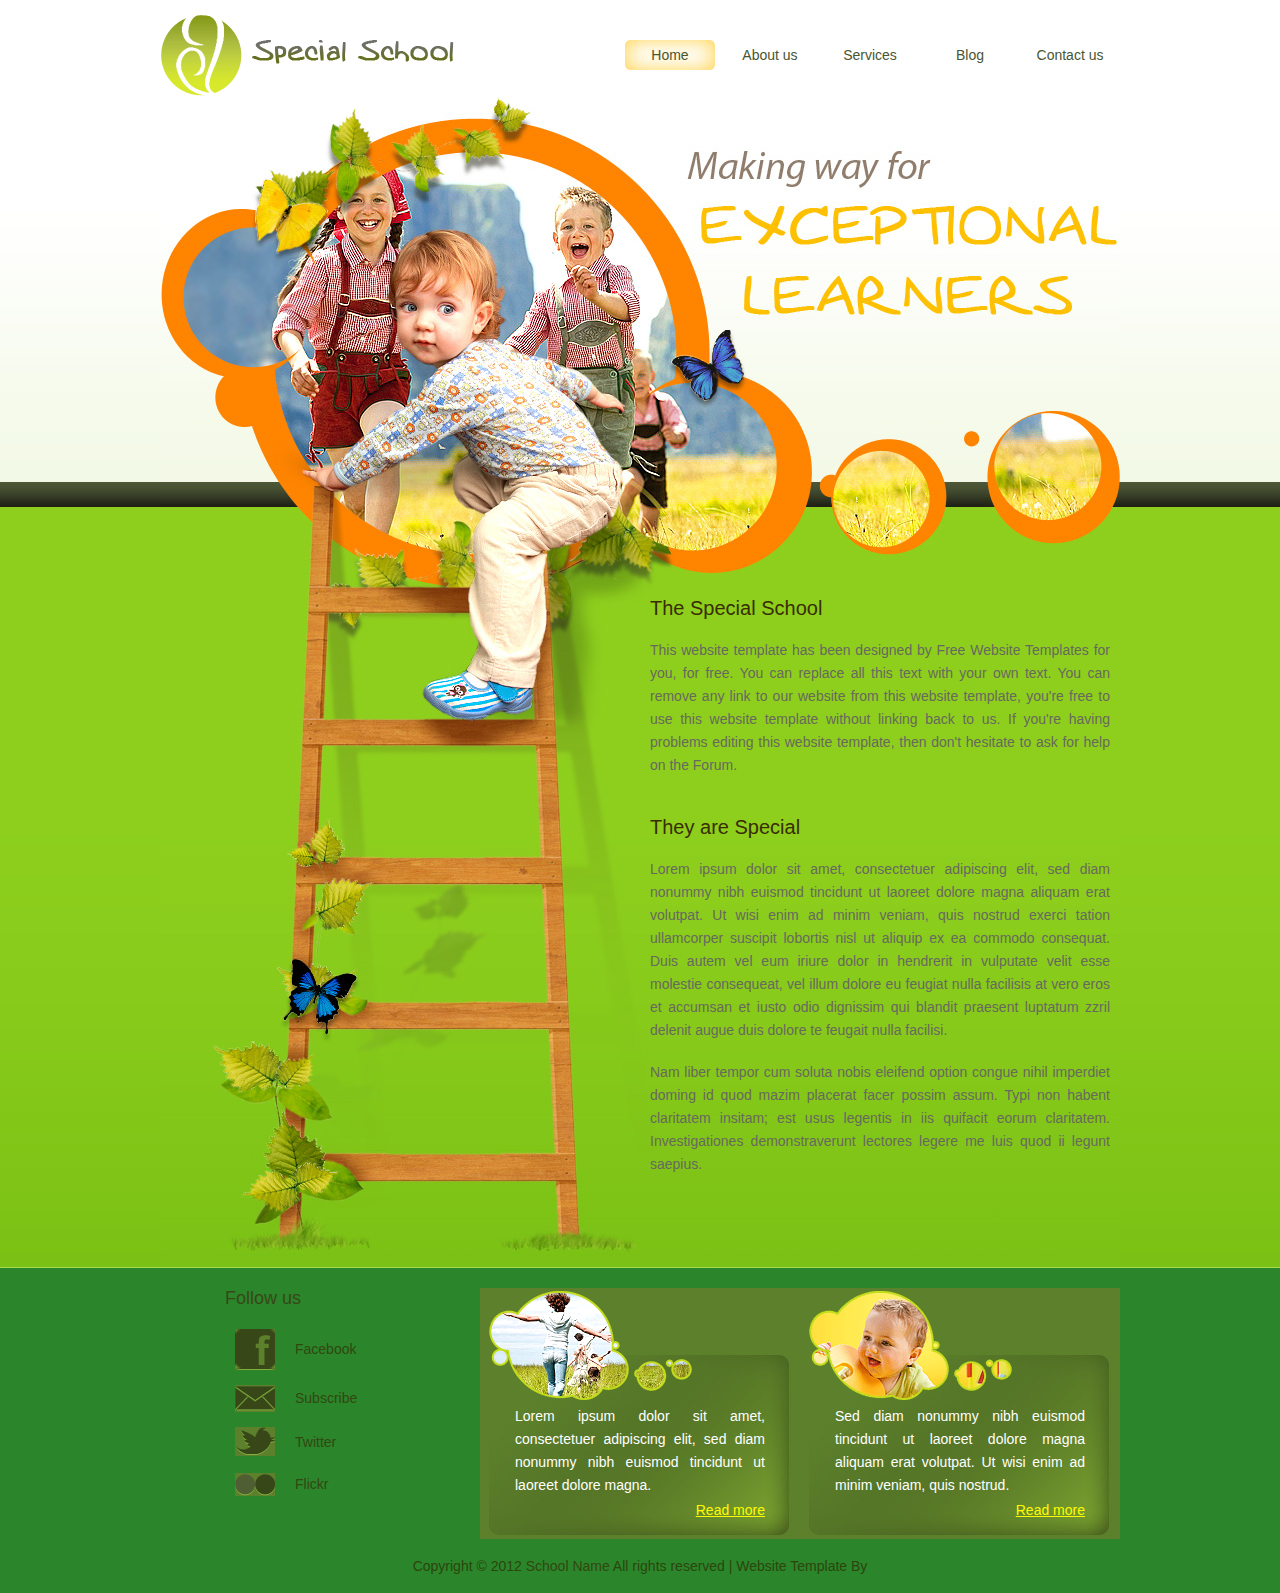
<file: School-website-11-main/index.html>
<!DOCTYPE html>
<html>
<head>
<title>Special School</title>
<meta charset="UTF-8">
<link rel="stylesheet" type="text/css" href="css/style.css">

</head>
<body>
<div id="header">
  <div> <a href="index.html"><img src="images/logo.gif" alt=""></a>
    <ul>
      <li class="current"><a href="index.html">Home</a></li>
      <li><a href="about.html">About us</a></li>
      <li><a href="services.html">Services</a></li>
      <li><a href="blogs.html">Blog</a></li>
      <li><a href="contact.html">Contact us</a></li>
    </ul>
  </div>
</div>
<div id="content">
  <div>
    <div>
      <h1>The Special School</h1>
      <p>This website template has been designed by Free Website Templates for you, for free. You can replace all this text with your own text. You can remove any link to our website from this website template, you're free to use this website template without linking back to us. If you're having problems editing this website template, then don't hesitate to ask for help on the Forum.</p>
      <h2>They are Special</h2>
      <p>Lorem ipsum dolor sit amet, consectetuer adipiscing elit, sed diam nonummy nibh euismod tincidunt ut laoreet dolore magna aliquam erat volutpat. Ut wisi enim ad minim veniam, quis nostrud exerci tation ullamcorper suscipit lobortis nisl ut aliquip ex ea commodo consequat. Duis autem vel eum iriure dolor in hendrerit in vulputate velit esse molestie consequeat, vel illum dolore eu feugiat nulla facilisis at vero eros et accumsan et iusto odio dignissim qui blandit praesent luptatum zzril delenit augue duis dolore te feugait nulla facilisi.</p>
      <p>Nam liber tempor cum soluta nobis eleifend option congue nihil imperdiet doming id quod mazim placerat facer possim assum. Typi non habent claritatem insitam; est usus legentis in iis quifacit eorum claritatem. Investigationes demonstraverunt lectores legere me luis quod ii legunt saepius.</p>
    </div>
  </div>
</div>
<div id="footer">
  <div>
    <div> <span>Follow us</span> <a href="#" class="facebook">Facebook</a> <a href="#" class="subscribe">Subscribe</a> <a href="#" class="twitter">Twitter</a> <a href="#" class="flicker">Flickr</a> </div>
    <ul>
      <li> <a href="#"><img src="images/playing-in-grass.gif" alt=""></a>
        <p>Lorem ipsum dolor sit amet, consectetuer adipiscing elit, sed diam nonummy nibh euismod tincidunt ut laoreet dolore magna.</p>
        <a href="#" class="readmore">Read more</a> </li>
      <li> <a href="#"><img src="images/baby-smiling.gif" alt=""></a>
        <p>Sed diam nonummy nibh euismod tincidunt ut laoreet dolore magna aliquam erat volutpat. Ut wisi enim ad minim veniam, quis nostrud.</p>
        <a href="#" class="readmore">Read more</a> </li>
    </ul>
  </div>
  <p class="footnote">Copyright &copy; 2012 <a href="#">School Name</a> All rights reserved | Website Template By <a target="_blank" href="http://www.freewebsitetemplates.com/%22%3Efreewebsitetemplates.com%3C/a%3E%3C/p%3E"></a></p>
</div>


</body>
</html>
</file>
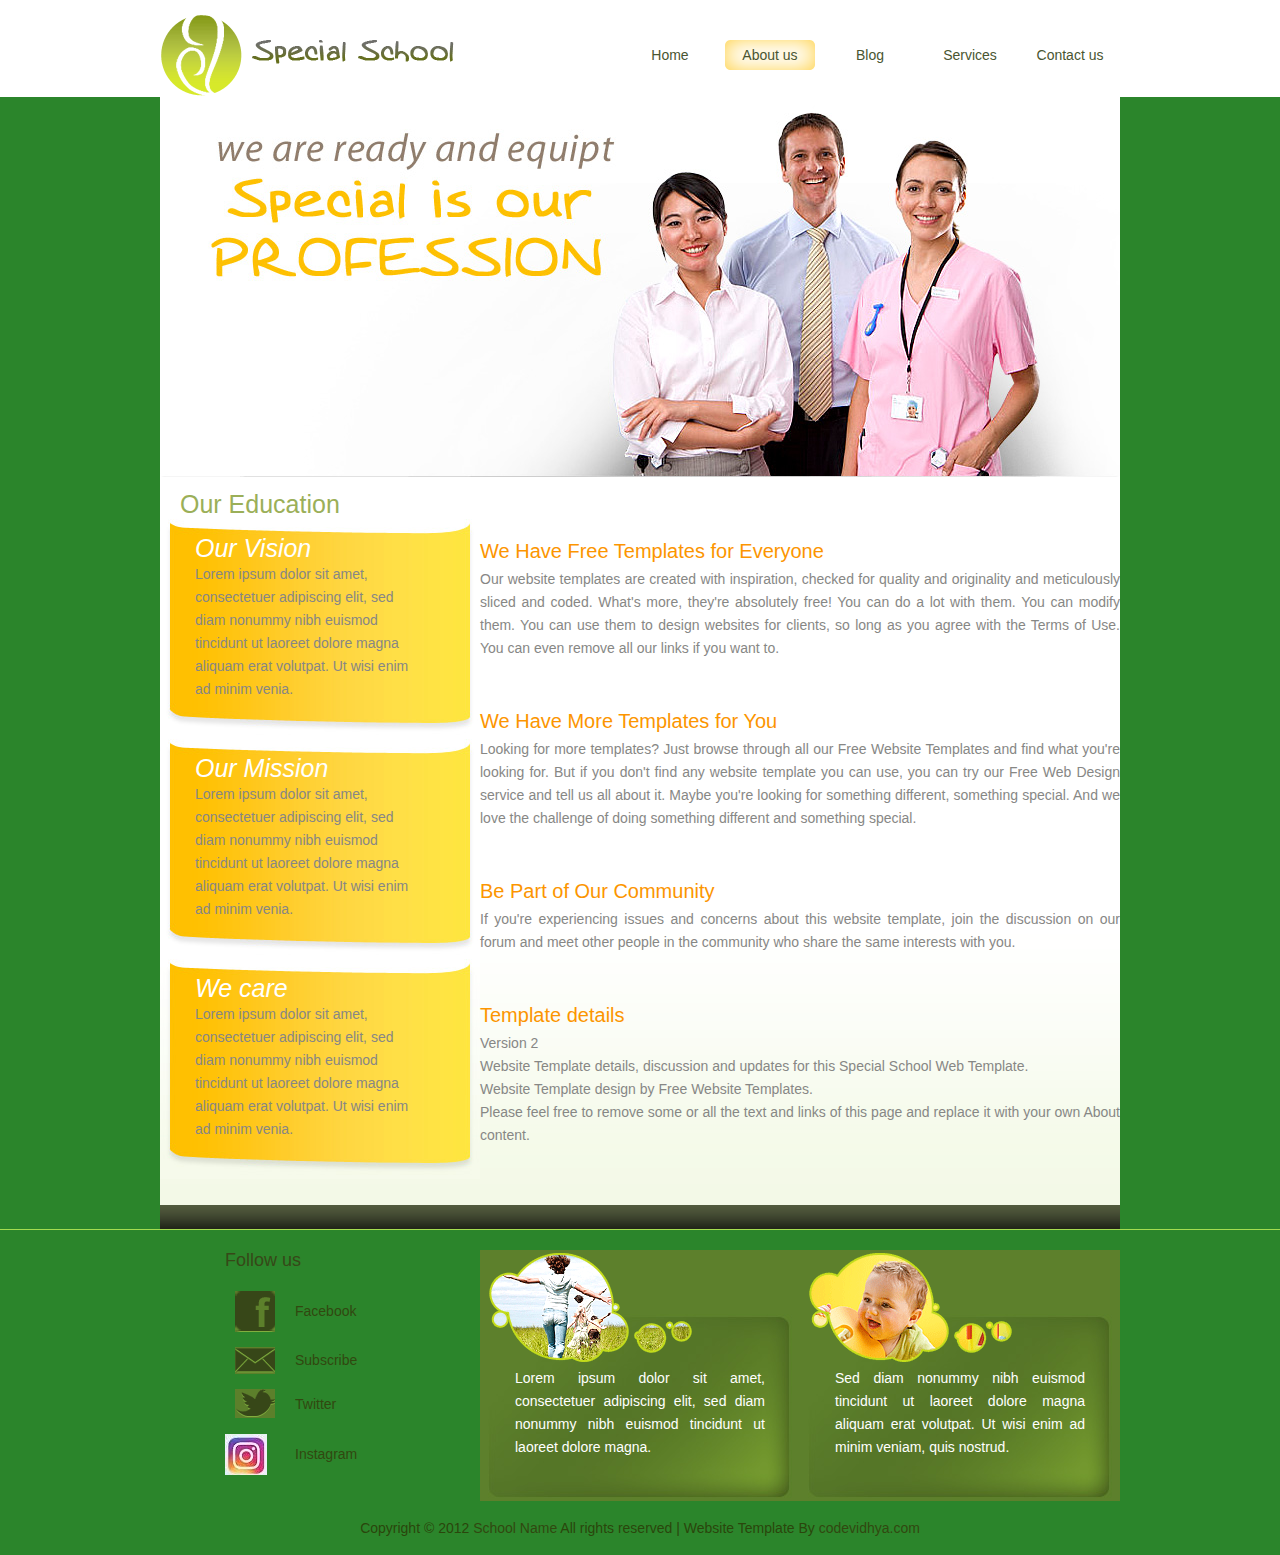
<file: School-website-11-main/about.html>
<!DOCTYPE html>
<html>
<head>
<title>Special School | About</title>
<meta charset="UTF-8">
<link rel="stylesheet" type="text/css" href="css/style.css">

</head>
<body>
<div id="header">
  <div> <a href="index.html"><img src="images/logo.gif" alt=""></a>
    <ul>
      <li><a href="index.html">Home</a></li>
      <li class="current"><a href="about.html">About us</a></li>
      <li><a href="blogs.html">Blog</a></li>
      <li><a href="services.html">Services</a></li>
      <li><a href="contact.html">Contact us</a></li>
    </ul>  
  </div>
</div>
<div class="aboutbox">
  <div id="aboximg"> <img src="images/professionals.jpg" alt=""> </div>
     
    <div id="aboxcontent">
      <div id="sidebar">
        <h3>Our Education</h3>
        <ul>
          <li id="vision"> <span id="ov">Our Vision</span>
            <p id="ovcontent">Lorem ipsum dolor sit amet, consectetuer adipiscing elit, sed diam nonummy nibh euismod tincidunt ut laoreet dolore magna aliquam erat volutpat. Ut wisi enim ad minim venia.</p>
          </li>
          <li id="mission"> <span id="ov">Our Mission</span>
            <p id="ovcontent">Lorem ipsum dolor sit amet, consectetuer adipiscing elit, sed diam nonummy nibh euismod tincidunt ut laoreet dolore magna aliquam erat volutpat. Ut wisi enim ad minim venia.</p>
          </li>
          <li id="wecare"> <span id="ov">We care</span>
            <p id="ovcontent"> Lorem ipsum dolor sit amet, consectetuer adipiscing elit, sed diam nonummy nibh euismod tincidunt ut laoreet dolore magna aliquam erat volutpat. Ut wisi enim ad minim venia.</p>
          </li>
        </ul>
      </div>
      <div id="aside"> <span class="first">We Have Free Templates for Everyone</span>
        <p>Our website templates are created with inspiration, checked for quality and originality and meticulously sliced and coded. What's more, they're absolutely free! You can do a lot with them. You can modify them. You can use them to design websites for clients, so long as you agree with the Terms of Use. You can even remove all our links if you want to.</p>
        <span>We Have More Templates for You</span>
        <p>Looking for more templates? Just browse through all our Free Website Templates and find what you're looking for. But if you don't find any website template you can use, you can try our Free Web Design service and tell us all about it. Maybe you're looking for something different, something special. And we love the challenge of doing something different and something special.</p>
        <span>Be Part of Our Community</span>
        <p>If you're experiencing issues and concerns about this website template, join the discussion on our forum and meet other people in the community who share the same interests with you.</p>
        <span>Template details</span>
        <p>Version 2<br>
          Website Template details, discussion and updates for this Special School Web Template.<br>
          Website Template design by Free Website Templates.<br>
          Please feel free to remove some or all the text and links of this page and replace it with your own About content.</p>
      </div>
    </div>
  </div>
</div>
<div id="footer">
    <div>
        <div id="socialmedia"> <span>Follow us</span> <a href="#" class="facebook">Facebook</a> <a href="#" class="subscribe">Subscribe</a> <a href="#" class="twitter">Twitter</a> <a href="#" class="instagram">Instagram</a> </div>
            <ul id="mainfooter"> 
               <li> <a href="#"><img src="images/playing-in-grass.gif" alt=""></a>
              <p>Lorem ipsum dolor sit amet, consectetuer adipiscing elit, sed diam nonummy nibh euismod tincidunt ut laoreet dolore magna.</p>
        
              <li> <a href="#"><img src="images/baby-smiling.gif" alt=""></a>
              <p>Sed diam nonummy nibh euismod tincidunt ut laoreet dolore magna aliquam erat volutpat. Ut wisi enim ad minim veniam, quis nostrud.</p>
        
        </ul>
  </div>
  <p class="footnote">Copyright &copy; 2012 <a href="#">School Name</a> All rights reserved | Website Template By <a target="_blank" href="http://www.codevidhya.com/">codevidhya.com</a></p>
</div>
</body>
</html>
</file>
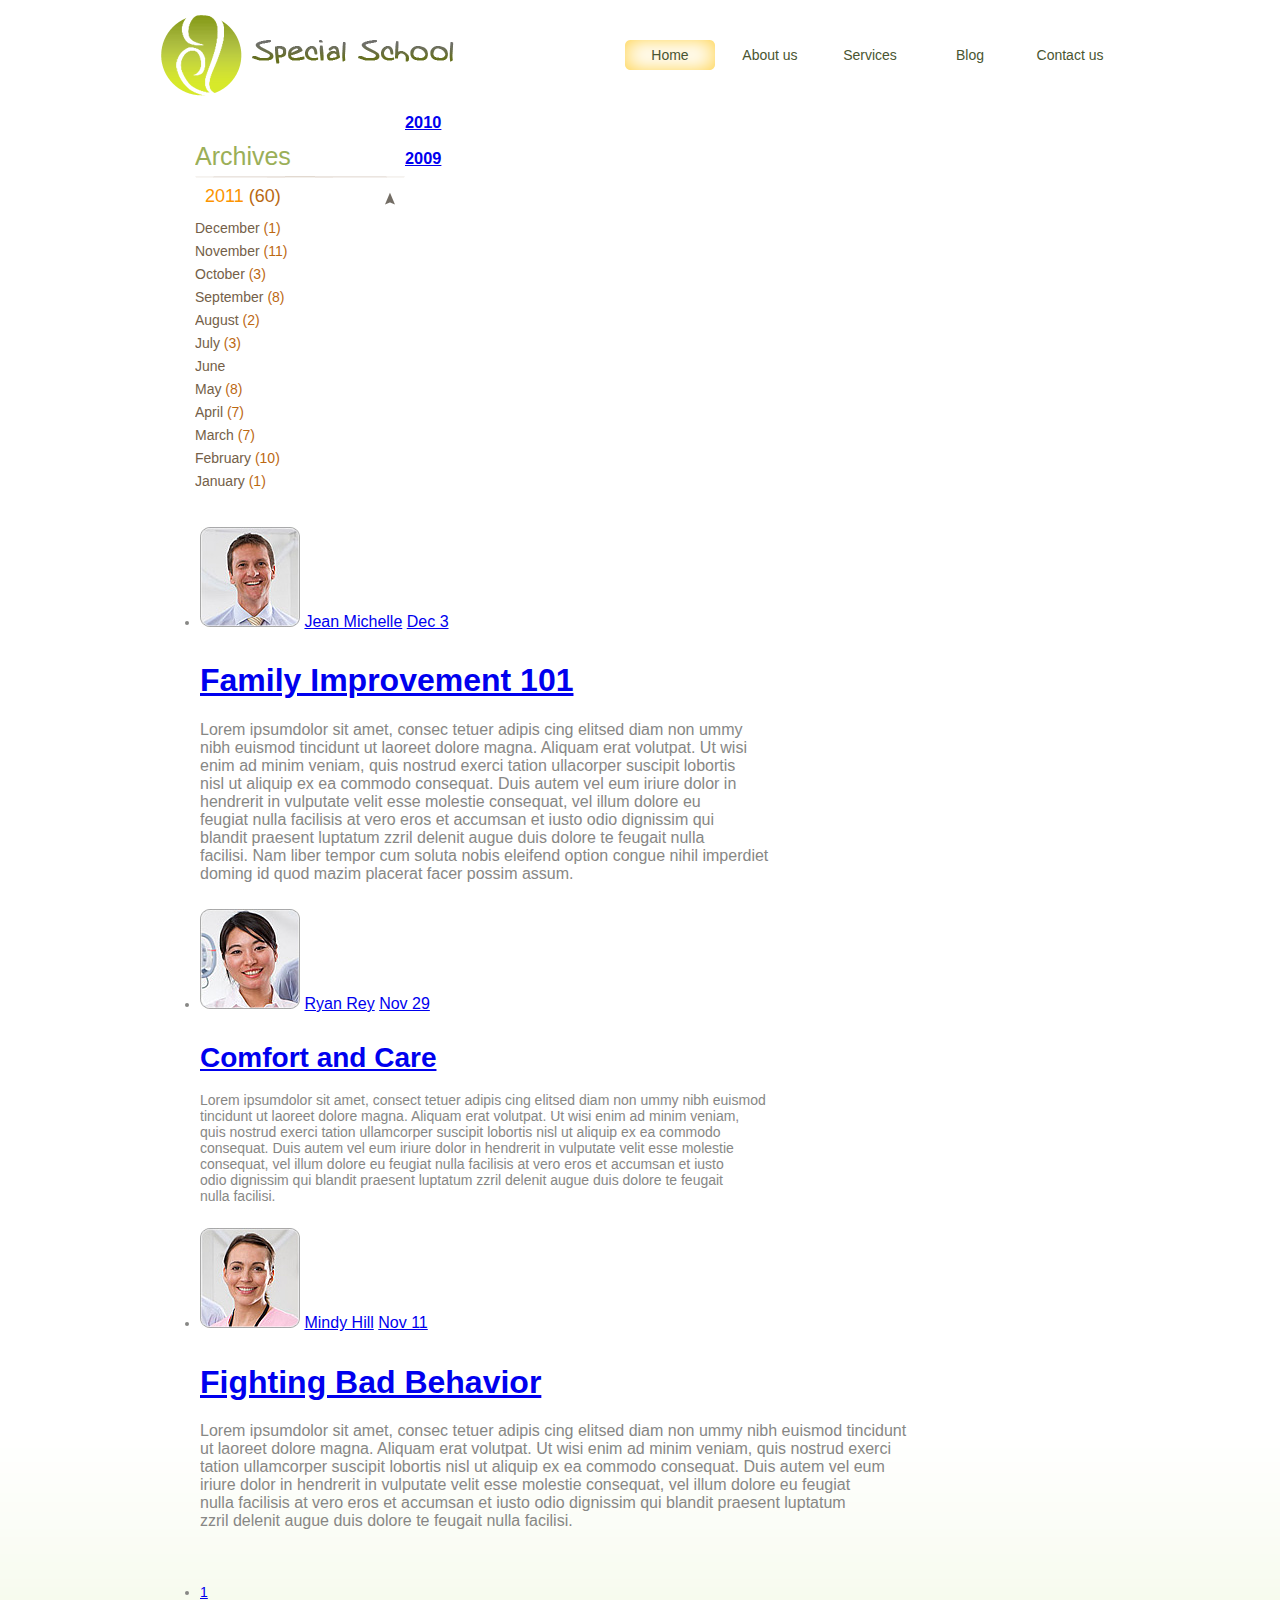
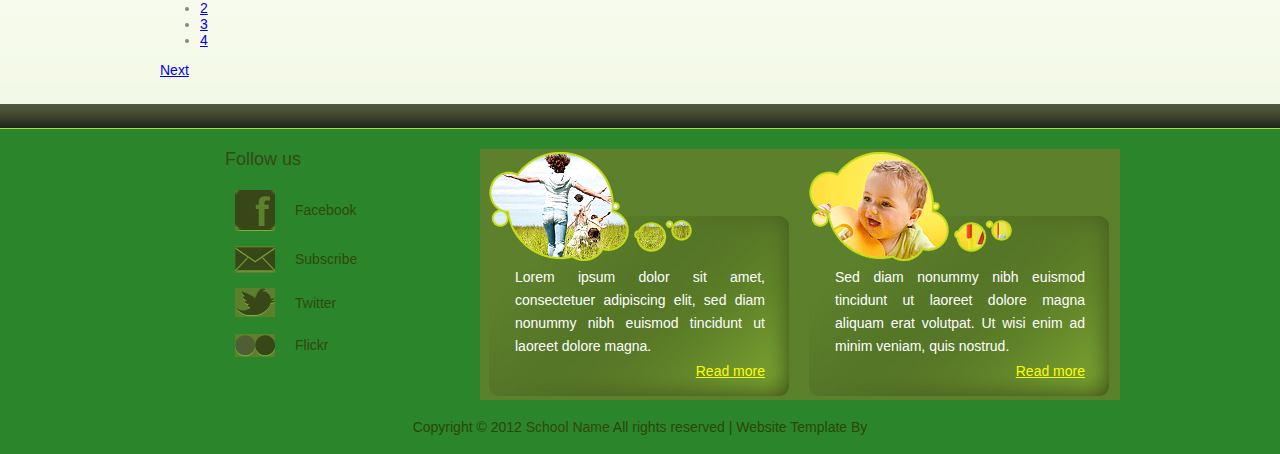
<file: School-website-11-main/blogs.html>
<!DOCTYPE html>
<html>
<head>
<title>Special School</title>
<meta charset="UTF-8">
<link rel="stylesheet" type="text/css" href="css/style.css">

</head>
<body>
<div id="header">
  <div> <a href="index.html"><img src="images/logo.gif" alt=""></a>
    <ul>
      <li class="current"><a href="index.html">Home</a></li>
      <li><a href="about.html">About us</a></li>
      <li><a href="services.html">Services</a></li>
      <li><a href="blogs.html">Blog</a></li>
      <li><a href="contact.html">Contact us</a></li>
    </ul>
  </div>
</div>

<div class="content">
    <div id="blog">
      <div class="sidebar">
        <h2>Archives</h2>
        <h3 class="first"><a href="#">2011 <span>(60)</span></a></h3>
        
          <p><a href="#">December <span>(1)</span></a></p>
          <p><a href="#">November <span>(11)</span></a></p>
          <p><a href="#">October <span>(3)</span></a></p>
          <p><a href="#">September <span>(8)</span></a></p>
          <p><a href="#">August <span>(2)</span></a></p>
          <p><a href="#">July <span>(3)</span></a></p>
          <p><a href="#">June </a></p>
          <p><a href="#">May <span>(8)</span></a></p>
          <p><a href="#">April <span>(7)</span></a></p>
          <p><a href="#">March <span>(7)</span></a></p>
          <p><a href="#">February <span>(10)</span></a></p>
          <p><a href="#">January <span>(1)</span></a></p>
        </div>
        <h3><a href="#">2010</a></h3>
        <h3><a href="#">2009</a></h3>
      </div>
      <div class="article">
        <ul>
          <li class="first">
            <div class="section"> <a href="#">
  <div class="section"> <a href="#"><img src="images/man.jpg" alt=""></a> <span><a href="#">Jean Michelle</a></span> <span><a href="#">Dec 3</a></span> </div>
            <div>
              <h1><a href="#">Family Improvement 101</a></h1>
              <p>Lorem ipsumdolor sit amet, consec tetuer adipis cing elitsed diam non ummy<br>
                 nibh euismod tincidunt ut laoreet dolore magna. Aliquam erat volutpat. Ut wisi <br>
                 enim ad minim veniam, quis nostrud exerci tation ullacorper suscipit lobortis<br>
                  nisl ut aliquip ex ea commodo consequat. Duis autem vel eum iriure dolor in <br>
                  hendrerit in vulputate velit esse molestie consequat, vel illum dolore eu <br>
                  feugiat nulla facilisis at vero eros et accumsan et iusto odio dignissim qui<br>
                   blandit praesent luptatum zzril delenit augue duis dolore te feugait nulla <br>
                   facilisi. Nam liber tempor cum soluta nobis eleifend option congue nihil imperdiet <br>
                   doming id quod mazim placerat facer possim assum.
  </div>
          </li>

</li>
<li>
  <div class="section"> <a href="#"><img src="images/woman.jpg" alt=""></a> <span><a href="#">Ryan Rey</a></span> <span><a href="#">Nov 29</a></span> </div>
  <div>
    <h1><a href="#">Comfort and Care</a></h1>
    <p>Lorem ipsumdolor sit amet, consect tetuer adipis cing elitsed diam non ummy nibh euismod<Br>
         tincidunt ut laoreet dolore magna. Aliquam erat volutpat. Ut wisi enim ad minim veniam,<br>
          quis nostrud exerci tation ullamcorper suscipit lobortis nisl ut aliquip ex ea commodo <br>
          consequat. Duis autem vel eum iriure dolor in hendrerit in vulputate velit esse molestie <br>
          consequat, vel illum dolore eu feugiat nulla facilisis at vero eros et accumsan et iusto<br>
           odio dignissim qui blandit praesent luptatum zzril delenit augue duis dolore te feugait
           <br> nulla facilisi.</p>
  </div>
</li>
<li>
  <div class="section"> <a href="#"><img src="images/nurse.jpg" alt=""></a> <span><a href="#">Mindy Hill</a></span> <span><a href="#">Nov 11</a></span><div>
    <h1><a href="#">Fighting Bad Behavior</a></h1>
    <p>Lorem ipsumdolor sit amet, consec tetuer adipis cing elitsed diam non ummy nibh euismod tincidunt<br>
         ut laoreet dolore magna. Aliquam erat volutpat. Ut wisi enim ad minim veniam, quis nostrud exerci <br>
         tation ullamcorper suscipit lobortis nisl ut aliquip ex ea commodo consequat. Duis autem vel eum<br>
          iriure dolor in hendrerit in vulputate velit esse molestie consequat, vel illum dolore eu feugiat<br>
           nulla facilisis at vero eros et accumsan et iusto odio dignissim qui blandit praesent luptatum<br>
            zzril delenit augue duis dolore te feugait nulla facilisi.</p>
  </div>
</li>
 </ul>

        <div id="paging">
          <ul>
            <li class="selected"><a href="#">1</a></li>
            <li><a href="#">2</a></li>
            <li><a href="#">3</a></li>
            <li><a href="#">4</a></li>
          </ul>
          <a href="#" class="next">Next</a> </div>
      </div>
    </div>
  </div>
  <div id="footer">
  <div>
    <div> <span>Follow us</span> <a href="#" class="facebook">Facebook</a> <a href="#" class="subscribe">Subscribe</a> <a href="#" class="twitter">Twitter</a> <a href="#" class="flicker">Flickr</a> </div>
    <ul>
      <li> <a href="#"><img src="images/playing-in-grass.gif" alt=""></a>
        <p>Lorem ipsum dolor sit amet, consectetuer adipiscing elit, sed diam nonummy nibh euismod tincidunt ut laoreet dolore magna.</p>
        <a href="#" class="readmore">Read more</a> </li>
      <li> <a href="#"><img src="images/baby-smiling.gif" alt=""></a>
        <p>Sed diam nonummy nibh euismod tincidunt ut laoreet dolore magna aliquam erat volutpat. Ut wisi enim ad minim veniam, quis nostrud.</p>
        <a href="#" class="readmore">Read more</a> </li>
    </ul>
  </div>
  <p class="footnote">Copyright &copy; 2012 <a href="#">School Name</a> All rights reserved | Website Template By <a target="_blank" href="http://www.freewebsitetemplates.com/%22%3Efreewebsitetemplates.com%3C/a%3E%3C/p%3E"></a></p>
</div>


</body>
</html>
</file>
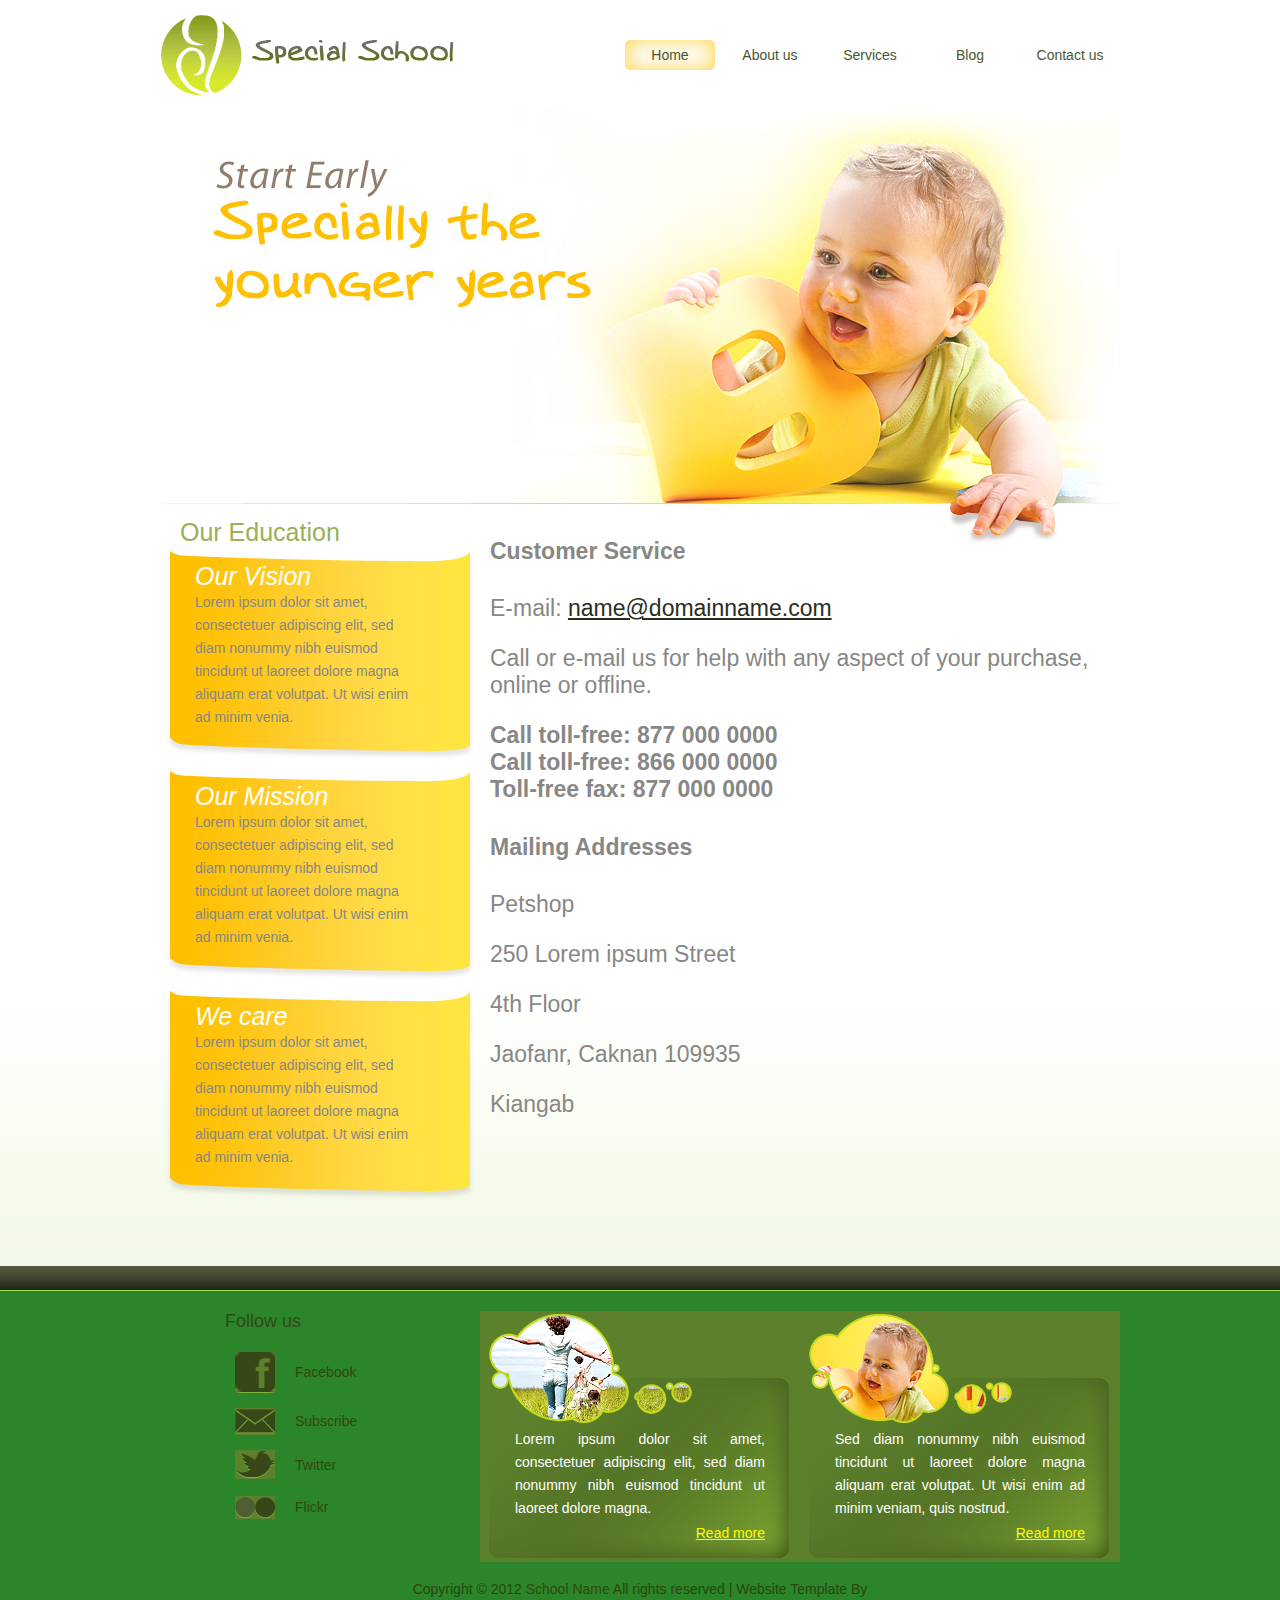
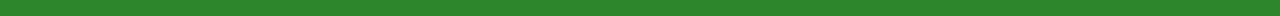
<file: School-website-11-main/contact.html>
<!DOCTYPE html>
<html>
<head>
<title>Special School</title>
<meta charset="UTF-8">
<link rel="stylesheet" type="text/css" href="css/style.css">

</head>
<body>
<div id="header">
  <div> <a href="index.html"><img src="images/logo.gif" alt=""></a>
    <ul>
      <li class="current"><a href="index.html">Home</a></li>
      <li><a href="about.html">About us</a></li>
      <li><a href="services.html">Services</a></li>
      <li><a href="blogs.html">Blog</a></li>
      <li><a href="contact.html">Contact us</a></li>
    </ul>
  </div>
</div>



<div class="content">
    <div>
      <div> <img src="images/baby.jpg" alt=""> </div>
      <div id="services">
        <div id="sidebar">
          <h3>Our Education</h3>
          <ul>
            <li id="vision"> <span>Our Vision</span>
              <p>Lorem ipsum dolor sit amet, consectetuer adipiscing elit, sed diam nonummy nibh euismod tincidunt ut laoreet dolore magna aliquam erat volutpat. Ut wisi enim ad minim venia.</p>
            </li>
            <li id="mission"> <span>Our Mission</span>
              <p>Lorem ipsum dolor sit amet, consectetuer adipiscing elit, sed diam nonummy nibh euismod tincidunt ut laoreet dolore magna aliquam erat volutpat. Ut wisi enim ad minim venia.</p>
            </li>
            <li id="wecare"> <span>We care</span>
              <p>Lorem ipsum dolor sit amet, consectetuer adipiscing elit, sed diam nonummy nibh euismod tincidunt ut laoreet dolore magna aliquam erat volutpat. Ut wisi enim ad minim venia.</p>
            </li>
          </ul>
        </div>
        <div id="contact">
            <h4 class="first">Customer Service</h4>
            <p>E-mail: <a href="#">name@domainname.com</a></p>
            <p>Call or e-mail us for help with any aspect of your purchase, online or offline.</p>
            <b>Call toll-free: 877 000 0000<br>
            Call toll-free: 866 000 0000<br>
            Toll-free fax: 877 000 0000</b>
            <h4>Mailing Addresses</h4>
            <p>Petshop</p>
            <p>250 Lorem ipsum Street</p>
            <p>4th Floor</p>
            <p>Jaofanr, Caknan 109935</p>
            <p>Kiangab</p>
          </div>
        </div>
      </div>
    </div>






<div id="footer">
    <div>
      <div> <span>Follow us</span> <a href="#" class="facebook">Facebook</a> <a href="#" class="subscribe">Subscribe</a> <a href="#" class="twitter">Twitter</a> <a href="#" class="flicker">Flickr</a> </div>
      <ul>
        <li> <a href="#"><img src="images/playing-in-grass.gif" alt=""></a>
          <p>Lorem ipsum dolor sit amet, consectetuer adipiscing elit, sed diam nonummy nibh euismod tincidunt ut laoreet dolore magna.</p>
          <a href="#" class="readmore">Read more</a> </li>
        <li> <a href="#"><img src="images/baby-smiling.gif" alt=""></a>
          <p>Sed diam nonummy nibh euismod tincidunt ut laoreet dolore magna aliquam erat volutpat. Ut wisi enim ad minim veniam, quis nostrud.</p>
          <a href="#" class="readmore">Read more</a> </li>
      </ul>
    </div>
    <p class="footnote">Copyright &copy; 2012 <a href="#">School Name</a> All rights reserved | Website Template By <a target="_blank" href="http://www.freewebsitetemplates.com/%22%3Efreewebsitetemplates.com%3C/a%3E%3C/p%3E"></a></p>
  </div>
  
  
  </body>
  </html>
</file>
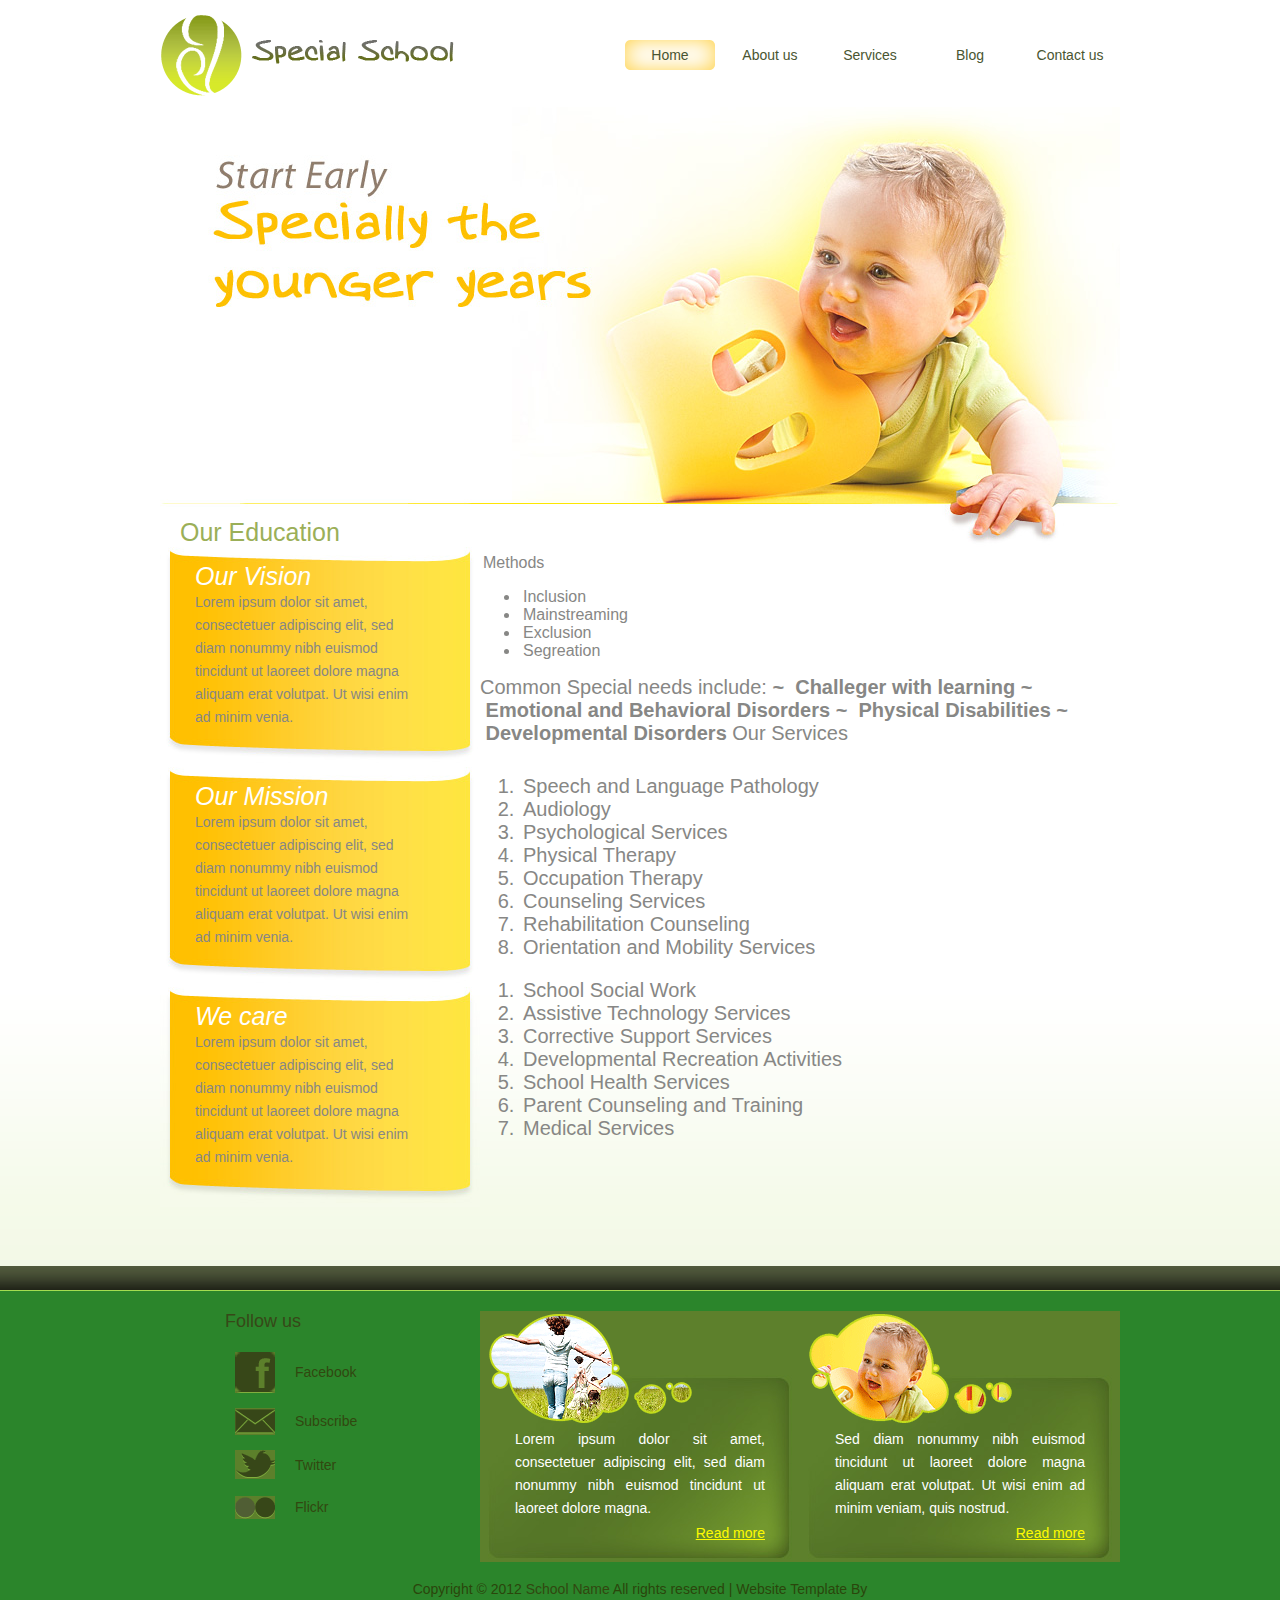
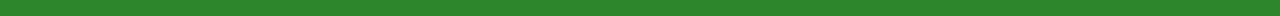
<file: School-website-11-main/services.html>
<!DOCTYPE html>
<html>
<head>
<title>Special School</title>
<meta charset="UTF-8">
<link rel="stylesheet" type="text/css" href="css/style.css">

</head>
<body>
<div id="header">
  <div> <a href="index.html"><img src="images/logo.gif" alt=""></a>
    <ul>
      <li class="current"><a href="index.html">Home</a></li>
      <li><a href="about.html">About us</a></li>
      <li><a href="services.html">Services</a></li>
      <li><a href="blogs.html">Blog</a></li>
      <li><a href="contact.html">Contact us</a></li>
    </ul>
  </div>
</div>

<div class="content">
    <div>
      <div> <img src="images/baby.jpg" alt=""> </div>
      <div id="services">
        <div id="sidebar">
          <h3>Our Education</h3>
          <ul>
            <li id="vision"> <span>Our Vision</span>
              <p>Lorem ipsum dolor sit amet, consectetuer adipiscing elit, sed diam nonummy nibh euismod tincidunt ut laoreet dolore magna aliquam erat volutpat. Ut wisi enim ad minim venia.</p>
            </li>
            <li id="mission"> <span>Our Mission</span>
              <p>Lorem ipsum dolor sit amet, consectetuer adipiscing elit, sed diam nonummy nibh euismod tincidunt ut laoreet dolore magna aliquam erat volutpat. Ut wisi enim ad minim venia.</p>
            </li>
            <li id="wecare"> <span>We care</span>
              <p>Lorem ipsum dolor sit amet, consectetuer adipiscing elit, sed diam nonummy nibh euismod tincidunt ut laoreet dolore magna aliquam erat volutpat. Ut wisi enim ad minim venia.</p>
            </li>
          </ul>
        </div>
<div class="ServicePAGE">
    <div class="InServices">
        <p style="font-size: 16px;">Methods</p>
        <ul class="section">
          <li>Inclusion</li>
          <li>Mainstreaming</li>
          <li>Exclusion</li>
          <li>Segreation</li>
        </ul></div>
        <span>Common Special needs include:</span> <b>~ &nbsp;Challeger with learning</b> <b>~ &nbsp;Emotional and Behavioral Disorders</b> <b>~ &nbsp;Physical Disabilities</b> <b>~ &nbsp;Developmental Disorders</b> <span>Our Services</span>
        <div>
          <ol>
            <li>Speech and Language Pathology</li>
            <li>Audiology</li>
            <li>Psychological Services</li>
            <li>Physical Therapy</li>
            <li>Occupation Therapy</li>
            <li>Counseling Services</li>
            <li>Rehabilitation Counseling</li>
            <li>Orientation and Mobility Services</li>
          </ol>
          <ol>
            <li>School Social Work</li>
            <li>Assistive Technology Services</li>
            <li>Corrective Support Services</li>
            <li>Developmental Recreation Activities</li>
            <li>School Health Services</li>
            <li>Parent Counseling and Training</li>
            <li>Medical Services</li>
          </ol>
          </div>
          
        </div>
      </div>
    </div>
  </div>
</div>








<div id="footer">
    <div>
      <div> <span>Follow us</span> <a href="#" class="facebook">Facebook</a> <a href="#" class="subscribe">Subscribe</a> <a href="#" class="twitter">Twitter</a> <a href="#" class="flicker">Flickr</a> </div>
      <ul>
        <li> <a href="#"><img src="images/playing-in-grass.gif" alt=""></a>
          <p>Lorem ipsum dolor sit amet, consectetuer adipiscing elit, sed diam nonummy nibh euismod tincidunt ut laoreet dolore magna.</p>
          <a href="#" class="readmore">Read more</a> </li>
        <li> <a href="#"><img src="images/baby-smiling.gif" alt=""></a>
          <p>Sed diam nonummy nibh euismod tincidunt ut laoreet dolore magna aliquam erat volutpat. Ut wisi enim ad minim veniam, quis nostrud.</p>
          <a href="#" class="readmore">Read more</a> </li>
      </ul>
    </div>
    <p class="footnote">Copyright &copy; 2012 <a href="#">School Name</a> All rights reserved | Website Template By <a target="_blank" href="http://www.freewebsitetemplates.com/%22%3Efreewebsitetemplates.com%3C/a%3E%3C/p%3E"></a></p>
  </div>
  
  
  </body>
  </html>
</file>
<file: School-website-11-main/css/style.css>
body {
	color: #878785;
	font-family: Arial;
	font-size: 14px;
	margin: 0;
	min-width: 960px;
	padding: 0;
	background-color: rgb(43, 133, 43);
}
a {
	outline: none;
}
img {
	border: 0;
}
#header {
	background: #ffffff;
	width: 100%;
}
#header div {
	margin: 0 auto;
	overflow: hidden;
	width: 960px;
}
#header div img {
	float: left;
	margin-top: 15px;
}
#header div ul {
	float: right;
	list-style: none;
	margin: 40px 0 0;
	overflow: hidden;
	padding: 0;
}
#header div ul li {
	float: left;
	padding: 0 5px;
}
#header div ul li.current a {
	background: url(../images/bg-button.gif) no-repeat 0 0;
}
#header div ul li a {
	color: #495531;
	display: block;
	height: 30px;
	line-height: 30px;
	text-align: center;
	text-decoration: none;
	width: 90px;
}
#header div ul li a:hover {
	color: #82ae3f;
}
#content {
	background: #7cc116 url(../images/bg-content.gif) repeat-x top left;
	color: #67695e;
}
#content div {
	background: url(../images/bg-homepage.jpg) no-repeat top center;
	min-height: 1170px;
	margin: 0 auto;
	overflow: hidden;
	width: 960px;
}
#content div div {
	background: none;
	float: right;
	margin: 500px 0 0;
	min-height: 0;
	padding-right: 10px;
	width: 460px;
}
#content div div h1, #content div div h2 {
	color: #382d00;
	font-size: 20px;
	font-weight: normal;
	margin: 0;
}
#content div div h2 {
	padding-top: 25px;
}
#content div div p {
	line-height: 23px;
	padding-top: 5px;
	text-align: justify;
}

/* Adjusting the overall layout of the content page*/
.aboutbox {
	background: #ffffff url(../images/bg-content2.gif) repeat-x bottom center;
	padding-bottom: 50px;
	margin: 0 auto;
	width: 960px;
}

#aboxcontent {
	padding-top: 10px;  
	overflow: hidden;
	width: auto;
}
#sidebar {                /* keeping vision mission in the left side*/
	float: left;       
	padding-top: 0;
	width: 320px;
}

#sidebar h3 {
	color: #9BAF58;        /*styling H3*/
	font-size: 25px;
	font-weight: normal;
	margin: 0;
	text-indent: 20px;
}
#sidebar ul {           /* removing defaults*/
	list-style: none;
	margin: 0;
	padding: 0;
}
#sidebar ul li {                  /* Heading-para format plus space between them*/
	height: 205px;
	padding: 15px 55px 0 35px;
}
/* Adding background image in vision mission and wecare*/
#vision {
	background: url(../images/bg-sidebar-item1.jpg) no-repeat;
}

#mission {
	background: url(../images/bg-sidebar-item2.jpg) no-repeat;
}
#wecare {
	background: url(../images/bg-sidebar-item3.jpg) no-repeat;
}
/* Styling Our vision mission we care*/
#ov {
	color: #FFFFFF;
	display: block;
	font-size: 25px;
	font-style: italic;
}
/* Styling main content of Our vision mission we care*/
#ovcontent{
	line-height: 23px;
	margin: 0;
	padding-top: 0;
}
/* Styling main content of about page*/
#aside span {
	color: #fc9500;
	display: block;
	font-size: 20px;
	padding-top: 50px;
	
}
#aside p {
	margin: 0;
	line-height: 23px;
	padding-top: 5px;
	text-align: justify;
}


/* Fixing the footer layout*/
#footer {
	
	padding-top: 20px;
}
/* matching dimensions*/
#footer div {
	margin: 0 auto;
	overflow: hidden;
	width: 960px;
}
/* moving social media*/
#footer div div {
	float: left;
	margin-left: 65px;
	width: 175px;
}

#socialmedia span {
	color: #364818;
	display: block;  /*break line after Follow Us*/
	font-size: 18px;
	padding-bottom: 20px;  /*space below follow us*/
}
/* Styling Link Text*/
#socialmedia a {
	color: #314810;
	display: block;
	margin-bottom: 15px;
	text-decoration: none;
	text-indent: 70px;
}

#socialmedia a:hover {
	color: #82ae3f;
}

/* Social Media Icons*/
#socialmedia a.facebook {
	background: url(../images/facebook.png) no-repeat ;
	line-height: 41px;
}
#socialmedia a.subscribe {
	background: url(../images/subscribe.jpg) no-repeat ;
	line-height: 41px;
}
#socialmedia a.twitter {
	background: url(../images/twitter.png) no-repeat ;
	line-height: 41px;
}

#socialmedia a.instagram {
	background: url(../images/insta.jpg) no-repeat ;
	line-height: 41px;
}

#mainfooter {
	float: right;
	list-style: none;
	margin: 0;
	overflow: hidden;
	padding: 0;
	width: 640px;
}
#mainfooter li {
	background: url(../images/bg-footer-item.jpg) no-repeat;
	float: left;
	height: 251px;
	width: 320px;
}
#mainfooter li p {
	color: #ffffff;
	line-height: 23px;
	margin: 0;
	padding: 0 35px;
	text-align: justify;
}
#footer p.footnote {
	color: #2a460c;
	padding: 5px 0;
	text-align: center;
}
#footer p.footnote a {
	color: #314810;
	text-decoration:none;
} 


#footer {
	border-top: 1px solid #a4dd50;
	padding-top: 20px;
}
#footer div {
	margin: 0 auto;
	overflow: hidden;
	width: 960px;
}
#footer div div {
	float: left;
	margin-left: 65px;
	width: 175px;
}
#footer div div span {
	color: #364818;
	display: block;
	font-size: 18px;
	padding-bottom: 20px;
}
#footer div div a {
	color: #314810;
	display: block;
	margin-bottom: 15px;
	text-decoration: none;
	text-indent: 70px;
}
#footer div div a:hover {
	color: #82ae3f;
}
#footer div div a.facebook {
	background: url(../images/icon.gif) no-repeat 10px 0;
	line-height: 41px;
}
#footer div div a.subscribe {
	background: url(../images/icon.gif) no-repeat 10px -85px;
	line-height: 27px;
}
#footer div div a.twitter {
	background: url(../images/icon.gif) no-repeat 10px -123px;
	line-height: 30px;
}
#footer div div a.flicker {
	background: url(../images/icon.gif) no-repeat 10px -50px;
	line-height: 24px;
}
#footer div ul {
	float: right;
	list-style: none;
	margin: 0;
	overflow: hidden;
	padding: 0;
	width: 640px;
}
#footer div ul li {
	background: url(../images/bg-footer-item.jpg) no-repeat;
	float: left;
	height: 251px;
	width: 320px;
}
#footer div ul li p {
	color: #ffffff;
	line-height: 23px;
	margin: 0;
	padding: 0 35px;
	text-align: justify;
}
#footer div ul li a.readmore {
	color: #fefb00;
	display: block;
	padding: 5px 35px 0;
	text-align: right;
}
#footer p.footnote {
	color: #2a460c;
	padding: 5px 0;
	text-align: center;
}
#footer p.footnote a {
	color: #314810;
	text-decoration:none;
}
#content{
	background-color: white;
}
div .content div div{
	padding-top: 10px;
	overflow:hidden;
	width:auto;

}
div .content div div #services{
	margin-top: -50px;
}
div.content {
	background: #ffffff url(../images/bg-content2.gif) repeat-x bottom center;
	padding-bottom: 50px;
}
div.content div {
	margin: 0 auto;
	width: 960px;
}
div.content div div {
	padding-top: 10px;
	overflow: hidden;
	width: auto;
}
div.content div div#services {
	padding-top: 0;
	position: relative;
	top: -33px;
}
div.content div div div#sidebar {
	float: left;
	padding-top: 0;
	width: 320px;
}
div.content div div div#sidebar h3 {
	color: #9BAF58;
	font-size: 25px;
	font-weight: normal;
	margin: 0;
	text-indent: 20px;
}
div.content div div div#sidebar ul {
	list-style: none;
	margin: 0;
	padding: 0;
}
div.content div div div#sidebar ul li {
	height: 205px;
	padding: 15px 55px 0 35px;
}
div.content div div div#sidebar ul li#vision {
	background: url(../images/bg-sidebar-item1.jpg) no-repeat;
}
div.content div div div#sidebar ul li#mission {
	background: url(../images/bg-sidebar-item2.jpg) no-repeat;
}
div.content div div div#sidebar ul li#wecare {
	background: url(../images/bg-sidebar-item3.jpg) no-repeat;
}
div.content div div div#sidebar ul li span {
	color: #FFFFFF;
	display: block;
	font-size: 25px;
	font-style: italic;
}
div.content div div div#sidebar ul li p {
	line-height: 23px;
	margin: 0;
	padding-top: 0;
}
div.content div div div#aside, div.content div div div#contact {
	float: right;
	padding-right: 10px;
	padding-top: 0;
	width: 620px;
}
div.content div div div#aside span {
	color: #fc9500;
	display: block;
	font-size: 20px;
	padding-top: 50px;
}
div.content div div div#aside span.first {
	padding-top: 0;
}
div.content div div div#aside p {
	margin: 0;
	line-height: 23px;
	padding-top: 5px;
	text-align: justify;
}
div.content div div div#aside ul {
	list-style: disc inside;
	margin: 0;
	padding: 0 0 0 25px;
}
div.content div div div#aside ul li {
	padding: 5px 0;
}
div.content div div div#aside b {
	font-weight: normal;
	display: block;
	padding: 5px 0 5px 25px;
}
div.content div div div#aside div {
	height: auto;
	overflow: hidden;
	padding-top: 0;
	width: auto;
}
div.content div div div#aside div ol {
	float: left;
	list-style: none;
	margin: 0;
	padding: 0;
}
div.content div div div#aside div ol li {
	margin-left: 30px;
	padding: 5px 30px 5px 0;
}
.section{
	font-size: 16px;
}
.ServicePAGE{
	
	font-size:20px;
	text-indent: 3px;
}
.InServices{
	font-size:20px
}

.section{
    margin-left: 0px;
}
.TEXT{
      display:flex;
	  justify-content:flex-end;
	  margin-bottom: 600px;
}
#contact{
	margin-left:180px;
	font-size:23px;
	margin-top:-700px;
}

div.content div#blog {
	height: auto;
	margin: 0 auto;
	overflow: hidden;
	padding-right: 10px;
	width: 950px;
}
div.content div#blog div.sidebar {
	float: left;
	margin-left: 35px;
	margin-top: 45px;
	padding-top: 0;
	width: 210px;
}
div.content div#blog div.sidebar h2 {
	color: #9BAF58;
	font-size: 25px;
	font-weight: normal;
	margin: 0 0 5px;
}
div.content div#blog div.sidebar h3 {
	background: url(../images/separator.gif) no-repeat center top;
	font-size: 18px;
	font-weight: normal;
	margin: 0;
	padding: 10px 0 10px 10px;
}
div.content div#blog div.sidebar h3 a {
	background: url(../images/arrow.gif) no-repeat 180px 7px;
	color: #fc9400;
	display: block;
	text-decoration: none;
}
div.content div#blog div.sidebar h3 a:hover, div.content div#blog div.sidebar p a:hover {
	color: #b96914;
}
div.content div#blog div.sidebar h3.first a {
	background: url(../images/arrow.gif) no-repeat 180px -16px;
}
div.content div#blog div.sidebar h3 span {
	color: #b96914;
}
div.content div#blog div.sidebar div {
	background: url(../images/separator.gif) no-repeat center top;
	height: auto;
	padding: 15px 0 15px 15px;
	width: auto;
}
div.content div#blog div.sidebar p {
	color: #785d40;
	line-height: 23px;
	margin: 0;
}
div.content div#blog div.sidebar p a {
	color: #746048;
	text-decoration: none;
}
div.content div#blog div.sidebar p span {
	color: #bc6812;
}
div.content div#blog div.article {
	float: right;
	width: 630px;
}
div.content div#blog div.article ul {
	list-style: none;
	margin: 0;
	padding: 0;
}
div.content div#blog div.article ul li {
	background: url(../images/separator-long.gif) no-repeat center top;
	display: block;
	overflow: hidden;
	padding: 30px 0;
}
div.content div#blog div.article ul li.first {
	background: none;
}
div.content div#blog div.article ul li div {
	float: left;
	padding-top: 0;
	width: 511px;
}
div.content div#blog div.article ul li div h1 {
	font-size: 18px;
	font-weight: normal;
	margin: 0;
}
div.content div#blog div.article ul li div h1 a {
	color: #FC9400;
	display: block;
	text-decoration: none;
}
div.content div#blog div.article ul li div h1 a:hover {
	color: #b96914;
}
div.content div#blog div.article ul li div p {
	line-height: 23px;
	margin: 0;
	text-align: justify;
}
div.content div#blog div.article ul li div.section {
	margin-right: 15px;
	padding-top: 5px;
	width: 100px;
}
div.content div#blog div.article ul li div.section span {
	display: block;
	line-height: 23px;
}
div.content div#blog div.article ul li div.section span a {
	color: #878785;
	text-decoration: none;
}
div.content div#blog div.article ul li div.section span a:hover {
	color: #272725;
}
div.content div#blog div.article div#paging {
	background: url(../images/dotted-separator.gif) no-repeat right top;
	margin-left: 125px;
	margin-top: 20px;
	padding: 20px 0;
	width: 500px;
}
div.content div#blog div.article div#paging ul {
	float: left;
	margin: 0 0 0 195px;
	padding: 0;
}
div.content div#blog div.article div#paging ul li {
	float: left;
	height: 40px;
	margin: 0 5px;
	padding: 0;
	width: 40px;
}
div.content div#blog div.article div#paging ul li a {
	background: url(../images/bg-button.gif) 0 40px;
	color: #FFF;
	display: block;
	font-size: 18px;
	line-height: 40px;
	text-align: center;
	text-decoration: none;
}
div.content div#blog div.article div#paging ul li.selected a, div.content div#blog div.article div#paging ul li a:hover {
	background: url(../images/bg-button.gif) 0 90px;
}
div.content div#blog div.article div#paging a.next {
	background: url(../images/bg-button.gif) 0 140px;
	color: #fff;
	display: inline-block;
	font-size: 18px;
	height: 40px;
	letter-spacing: 5px;
	line-height: 40px;
	margin-left: 5px;
	text-align: center;
	text-decoration: none;
	text-transform: uppercase;
	width: 100px;
}
div.content div#blog div.article div#paging a.next:hover {
	background: url(../images/bg-button.gif) 0 190px;
}
div.content p a {
	color: #2b2e1d;

}
</file>
